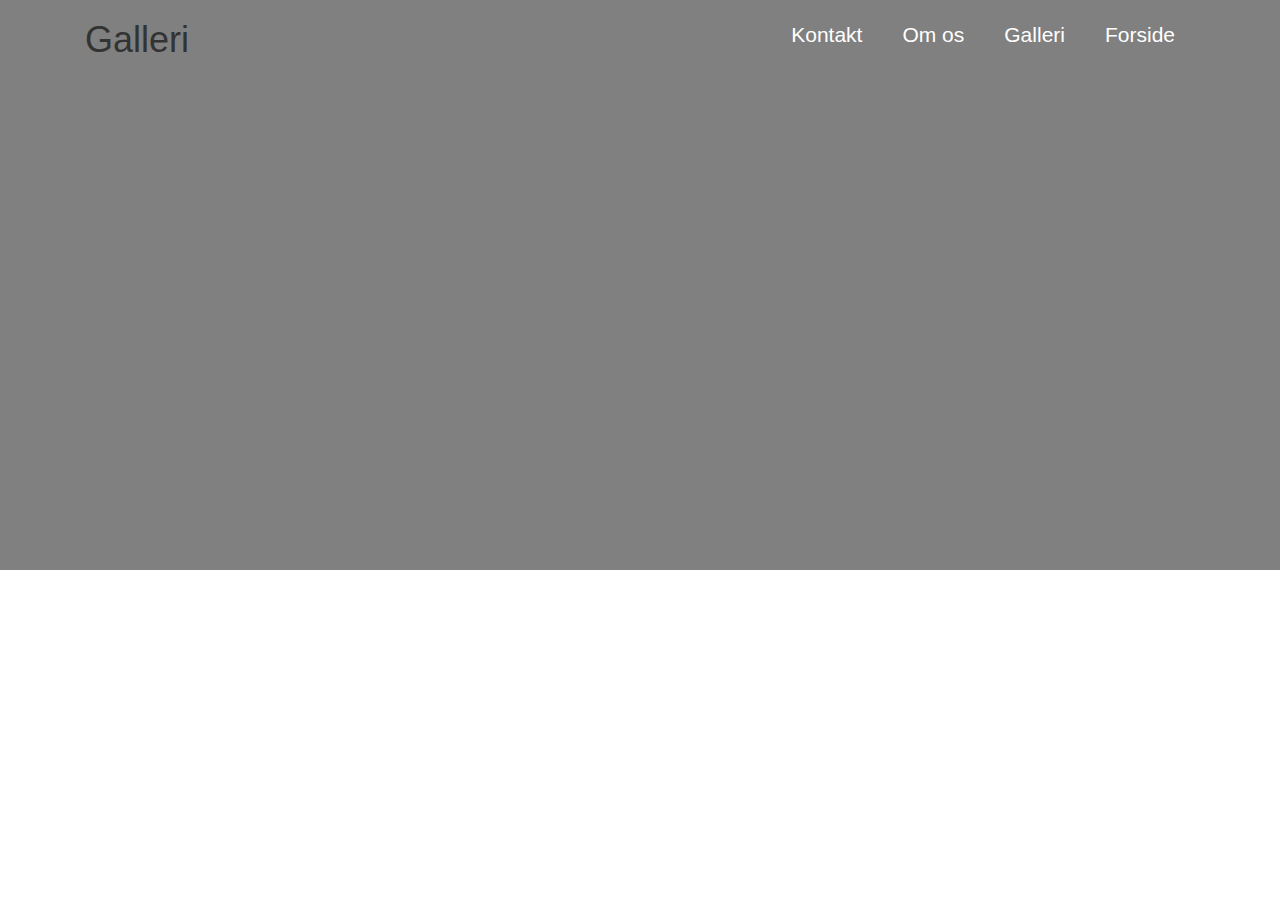
<file: HTML/index.html>
<!DOCTYPE html>
<html lang="">
<head>
    <meta charset="utf-8">
    <meta name="viewport" content="width=device-width, initial-scale=1.0">
    <meta name="viewport" content="width=device-width, initial-scale=1">
    <title></title>

    <link rel="stylesheet" href="../CSS/webshop-css.css">
    
    <link rel="stylesheet" href="https://maxcdn.bootstrapcdn.com/bootstrap/3.3.7/css/bootstrap.min.css">
    
    <script src="https://ajax.googleapis.com/ajax/libs/jquery/3.2.1/jquery.min.js"></script>

    <script src="https://maxcdn.bootstrapcdn.com/bootstrap/3.3.7/js/bootstrap.min.js"></script>    
</head>

<body>
   
   <div class="container-fluid">
       
       <div class="container">
           <div class="col-md-3 col-sm-12">
               <h1>Galleri</h1>
            </div>

           <div class="col-md-9 col-sm-12">
               <ul>
                   <li><a href="#">Forside</a></li>
                   <li><a href="#">Galleri</a></li>
                   <li><a href="#">Om os</a></li>
                   <li><a href="#">Kontakt</a></li>
               </ul>
           </div>
       </div>
       
       <div></div>
       
   </div>
   
   
    
</body>
</html>
</file>
<file: CSS/webshop-css.css>
body {
    margin: 0px;
    padding: 0px;
}

.container-fluid {
    height: 570px;
    background: grey;
}

h1 {
    color: white;
}

li {
    display: inline;
    float: right;
    font-size: 1.5em;
    padding: 20px 20px;
}

li a {
    color: white;
}
</file>
